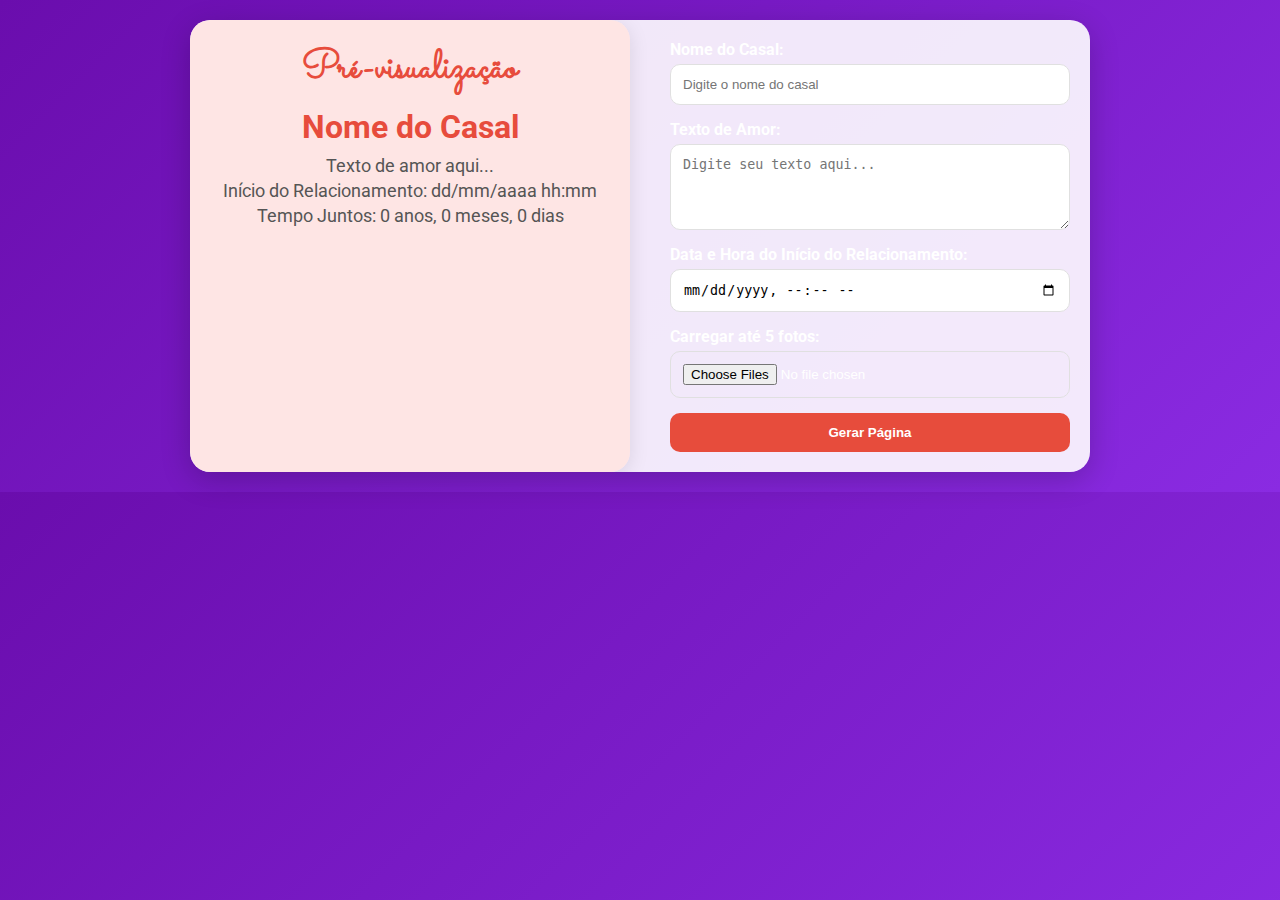
<file: index.html>
<!DOCTYPE html>
<html lang="pt-BR">
<head>
    <meta charset="UTF-8">
    <meta name="viewport" content="width=device-width, initial-scale=1.0">
    <title>Página do Casal</title>
    <link rel="stylesheet" href="styles.css">
    <link href="https://fonts.googleapis.com/css2?family=Roboto:wght@400;700&family=Sacramento&display=swap" rel="stylesheet">
</head>
<body>
    <div class="container">
        <div class="preview" id="previewContainer">
            <h2>Pré-visualização</h2>
            <h3 id="previewName">Nome do Casal</h3>
            <p id="previewText">Texto de amor aqui...</p>
            <p id="previewDate">Início do Relacionamento: dd/mm/aaaa hh:mm</p>
            <p id="previewTimeTogether">Tempo Juntos: 0 anos, 0 meses, 0 dias</p>
            <div id="previewPhotos"></div>
        </div>
        <form id="coupleForm">
            <label for="coupleName">Nome do Casal:</label>
            <input type="text" id="coupleName" required placeholder="Digite o nome do casal">

            <label for="loveText">Texto de Amor:</label>
            <textarea id="loveText" rows="4" required placeholder="Digite seu texto aqui..."></textarea>

            <label for="relationshipDate">Data e Hora do Início do Relacionamento:</label>
            <input type="datetime-local" id="relationshipDate" required>

            <label for="photoUpload">Carregar até 5 fotos:</label>
            <input type="file" id="photoUpload" accept="image/*" multiple required>

            <button type="button" id="generateButton">Gerar Página</button>
        </form>
    </div>

    <script src="script.js"></script>
</body>
</html>
</file>
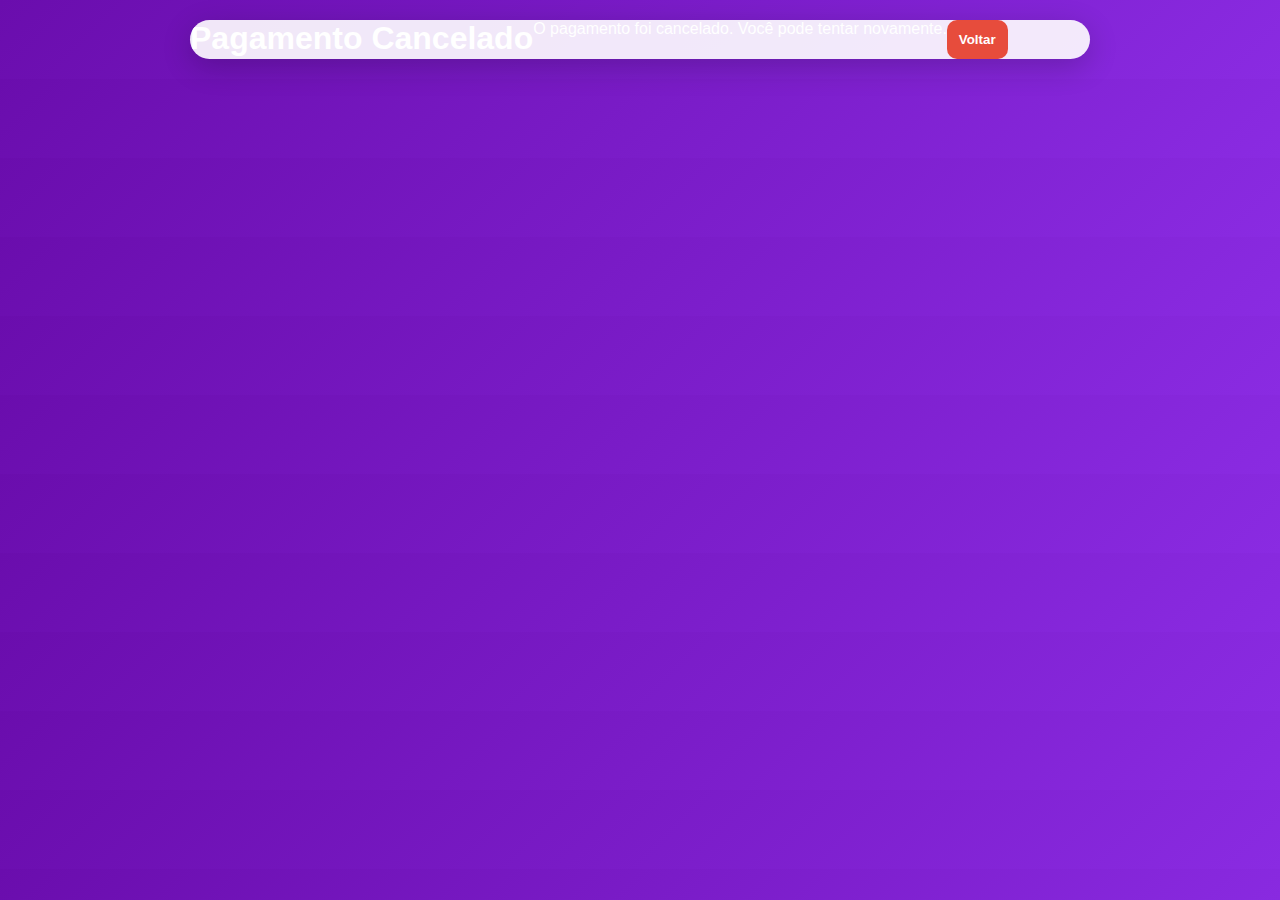
<file: cancel.html>
<!DOCTYPE html>
<html lang="pt-BR">
<head>
    <meta charset="UTF-8">
    <meta name="viewport" content="width=device-width, initial-scale=1.0">
    <title>Pagamento Cancelado</title>
    <link rel="stylesheet" href="styles.css">
</head>
<body>
    <div class="container">
        <h1>Pagamento Cancelado</h1>
        <p>O pagamento foi cancelado. Você pode tentar novamente.</p>
        <button onclick="window.location.href='index.html'">Voltar</button>
    </div>
</body>
</html>
</file>
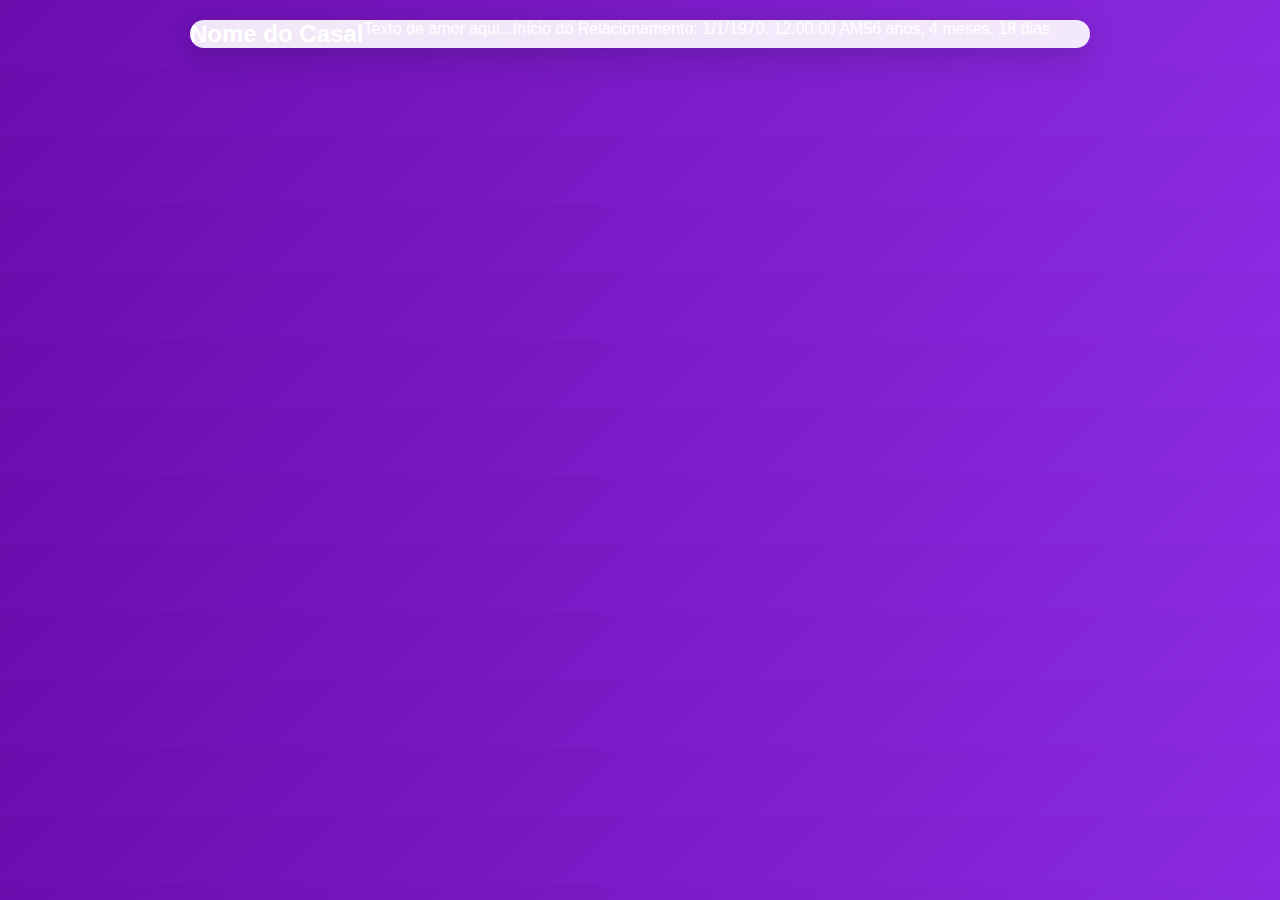
<file: pagina_casal.html>
<!DOCTYPE html>
<html lang="pt-BR">
<head>
    <meta charset="UTF-8">
    <meta name="viewport" content="width=device-width, initial-scale=1.0">
    <title>Página do Casal</title>
    <link rel="stylesheet" href="styles.css">
</head>
<body>
    <div class="container">
        <h2 id="coupleNameDisplay"></h2>
        <p id="loveTextDisplay"></p>
        <p id="relationshipDateDisplay"></p>
        <p id="timeTogetherDisplay"></p>
        <div id="previewPhotos"></div>
    </div>

    <script>
        // Recuperar os dados do localStorage
        document.addEventListener('DOMContentLoaded', function() {
            const coupleName = localStorage.getItem('coupleName');
            const loveText = localStorage.getItem('loveText');
            const relationshipDate = new Date(localStorage.getItem('relationshipDate'));
            const photoUrls = JSON.parse(localStorage.getItem('photoUrls')) || []; // Recupera as URLs das fotos

            // Exibir os dados na página
            document.getElementById('coupleNameDisplay').textContent = coupleName || 'Nome do Casal';
            document.getElementById('loveTextDisplay').textContent = loveText || 'Texto de amor aqui...';
            document.getElementById('relationshipDateDisplay').textContent = `Início do Relacionamento: ${relationshipDate.toLocaleString()}`;
            document.getElementById('timeTogetherDisplay').textContent = calculateTimeTogether(relationshipDate);

            // Atualizar o tempo juntos a cada segundo
            setInterval(() => {
                document.getElementById('timeTogetherDisplay').textContent = calculateTimeTogether(relationshipDate);
            }, 1000);

            // Adicionar fotos ao DOM
            const previewPhotos = document.getElementById('previewPhotos');
            photoUrls.forEach(url => {
                const img = document.createElement('img');
                img.src = url;
                img.className = 'photo'; // Adicione uma classe para estilização
                img.style.maxWidth = '100px'; // Ajuste o tamanho
                img.style.margin = '10px'; // Espaçamento
                previewPhotos.appendChild(img);
            });
        });

        // Função para calcular o tempo juntos
        function calculateTimeTogether(startDate) {
            const now = new Date();
            const diff = now - startDate;
            const days = Math.floor(diff / (1000 * 60 * 60 * 24));
            const months = Math.floor(days / 30);
            const years = Math.floor(days / 365);
            return `${years} anos, ${months % 12} meses, ${days % 30} dias`;
        }
    </script>
</body>
</html>
</file>
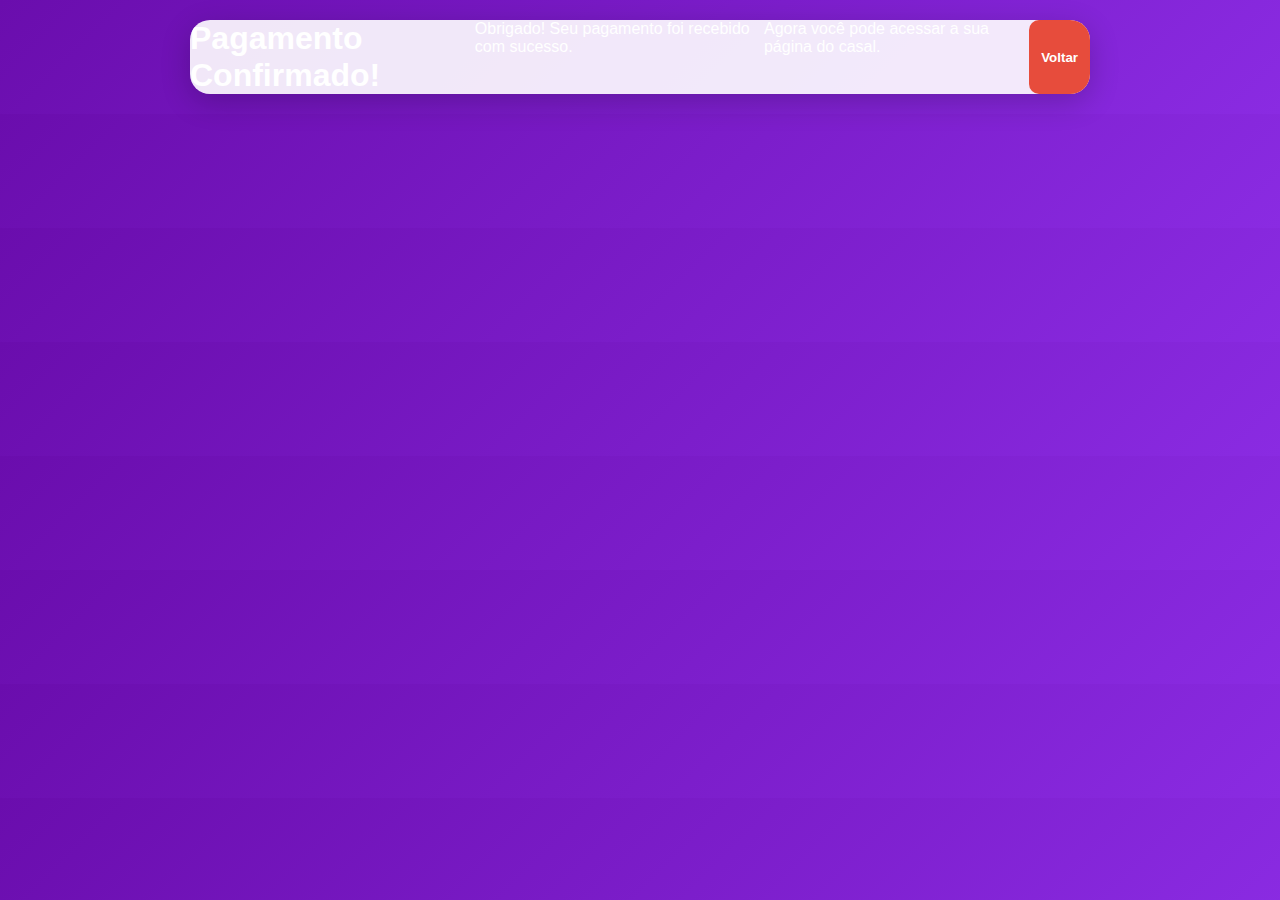
<file: success.html>
<!DOCTYPE html>
<html lang="pt-BR">
<head>
    <meta charset="UTF-8">
    <meta name="viewport" content="width=device-width, initial-scale=1.0">
    <title>Pagamento Confirmado</title>
    <link rel="stylesheet" href="styles.css">
</head>
<body>
    <div class="container">
        <h1>Pagamento Confirmado!</h1>
        <p>Obrigado! Seu pagamento foi recebido com sucesso.</p>
        <p>Agora você pode acessar a sua página do casal.</p>
        <button onclick="window.location.href='index.html'">Voltar</button>
    </div>
</body>
</html>
</file>
<file: styles.css>
* {
    box-sizing: border-box;
    margin: 0;
    padding: 0;
}

body {
    font-family: 'Roboto', sans-serif;
    background: linear-gradient(135deg, #6a0dad, #8a2be2); /* Gradiente roxo */
    color: #fff;
    padding: 20px;
}

.container {
    display: flex;
    max-width: 900px;
    margin: auto;
    background: rgba(255, 255, 255, 0.9);
    border-radius: 20px;
    box-shadow: 0 8px 30px rgba(0, 0, 0, 0.2);
    overflow: hidden;
}

.preview {
    flex: 1;
    margin-right: 20px;
    padding: 30px;
    border-radius: 20px;
    animation: fadeIn 0.5s ease-in;
}

#previewContainer {
    background: rgba(255, 228, 225, 0.9); /* Fundo suave e romântico */
    border-radius: 20px;
    padding: 20px;
    box-shadow: 0 4px 20px rgba(0, 0, 0, 0.1);
    text-align: center; /* Centraliza o texto */
}

#previewContainer h2 {
    font-family: 'Sacramento', cursive; /* Fonte cursiva para o título */
    color: #e74c3c; /* Cor de destaque */
    font-size: 2.5em;
}

#previewContainer h3 {
    margin: 10px 0;
    font-size: 2em;
    color: #e74c3c;
}

#previewContainer p {
    margin: 5px 0;
    font-size: 1.1em;
    color: #555; /* Cor do texto mais suave */
}

form {
    flex: 1;
    display: flex;
    flex-direction: column;
    padding: 20px;
}

label {
    margin-bottom: 5px;
    font-weight: bold;
}

input, textarea {
    margin-bottom: 15px;
    padding: 12px;
    border-radius: 10px;
    border: 1px solid #e0e0e0;
    transition: border 0.3s;
}

input:focus, textarea:focus {
    border: 1px solid #e74c3c;
    outline: none;
}

button {
    padding: 12px;
    border: none;
    border-radius: 10px;
    background: #e74c3c;
    color: #ffffff;
    font-weight: bold;
    cursor: pointer;
    transition: background 0.3s;
}

button:hover {
    background: #c0392b;
}

#previewPhotos {
    display: flex;
    flex-wrap: wrap;
    justify-content: center;
    margin-top: 20px;
}

#previewPhotos img {
    max-width: 100px;
    height: auto;
    margin: 5px;
    border-radius: 10px;
    box-shadow: 0 2px 8px rgba(0, 0, 0, 0.2);
    transition: transform 0.2s;
}

#previewPhotos img:hover {
    transform: scale(1.1); /* Efeito de aumento ao passar o mouse */
}

@keyframes fadeIn {
    from {
        opacity: 0;
    }
    to {
        opacity: 1;
    }
}

.photo {
    max-width: 100%; /* Ajustar a largura máxima */
    height: auto;
    margin: 20px auto; /* Centralizar imagem */
    border-radius: 10px;
    box-shadow: 0 2px 15px rgba(0, 0, 0, 0.3);
    opacity: 0; /* Começa invisível */
    position: absolute; /* Sobrepor fotos */
    top: 50%;
    left: 50%;
    transform: translate(-50%, -50%);
    transition: opacity 1s ease; /* Efeito de transição suave */
}
</file>
